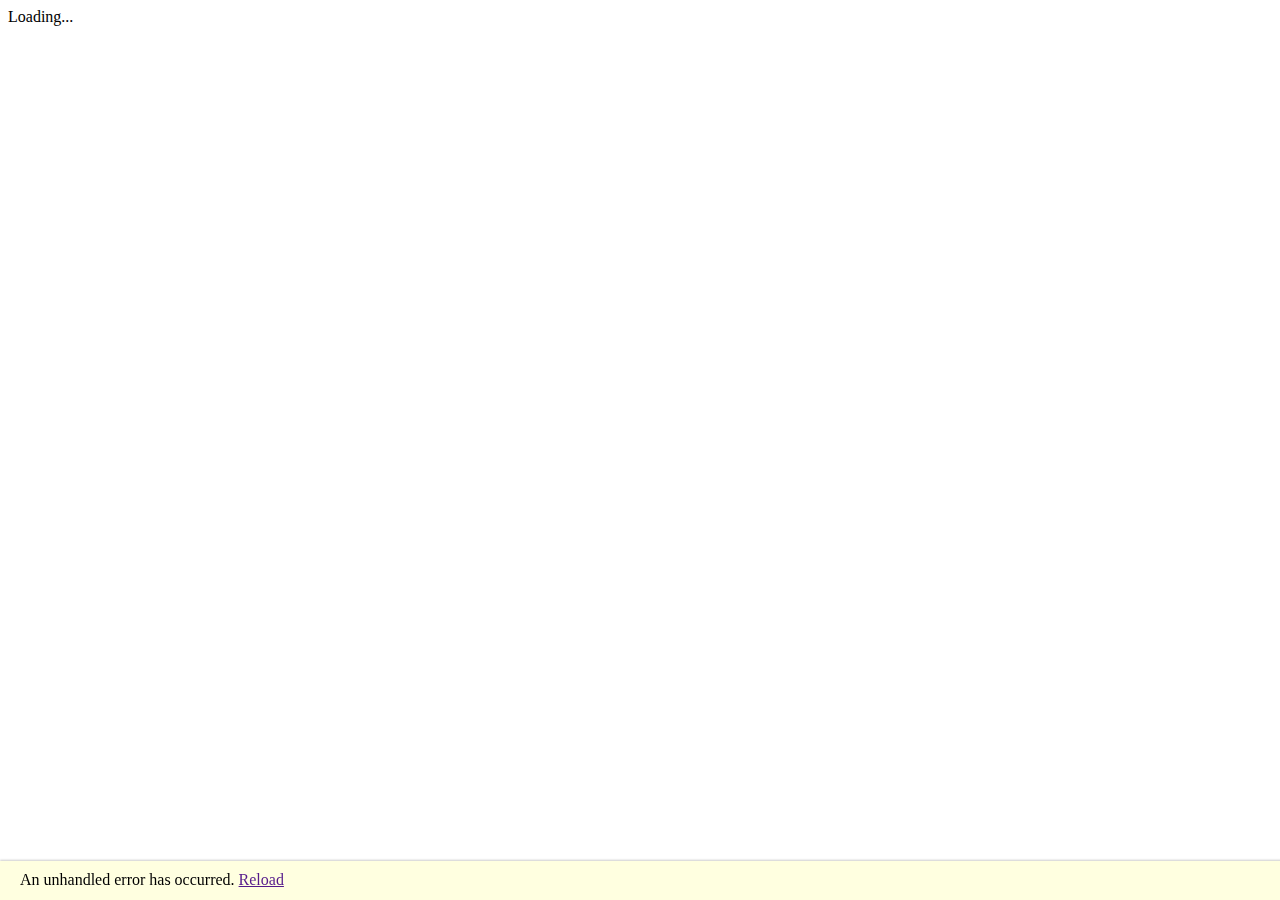
<file: index.html>
<!DOCTYPE html>
<html lang="en">

<head>
    <meta charset="utf-8" />
    <meta name="viewport" content="width=device-width, initial-scale=1.0, maximum-scale=1.0, user-scalable=no" />
    <title>Pentaforce.Beta.Wiki</title>
    <base href="https://mcrev4.github.io/Pentaforce/" />
    <link href="https://cdn.jsdelivr.net/npm/bootstrap@5.1.3/dist/css/bootstrap.min.css" rel="stylesheet" integrity="sha384-1BmE4kWBq78iYhFldvKuhfTAU6auU8tT94WrHftjDbrCEXSU1oBoqyl2QvZ6jIW3" crossorigin="anonymous">
    <link rel="stylesheet" href="https://cdn.jsdelivr.net/npm/bootstrap-icons@1.9.1/font/bootstrap-icons.css">
    <link href="css/app.css" rel="stylesheet" />
</head>

<body>
    <div id="app">Loading...</div>

    <div id="blazor-error-ui">
        An unhandled error has occurred.
        <a href="" class="reload">Reload</a>
        <a class="dismiss">🗙</a>
    </div>
    <script src="_framework/blazor.webassembly.js"></script>
    <script src="https://cdn.jsdelivr.net/npm/bootstrap@5.1.3/dist/js/bootstrap.bundle.min.js" integrity="sha384-ka7Sk0Gln4gmtz2MlQnikT1wXgYsOg+OMhuP+IlRH9sENBO0LRn5q+8nbTov4+1p" crossorigin="anonymous"></script>
</body>

</html>
</file>
<file: css/app.css>
﻿#blazor-error-ui {
    background: lightyellow;
    bottom: 0;
    box-shadow: 0 -1px 2px rgba(0, 0, 0, 0.2);
    display: none;
    left: 0;
    padding: 0.6rem 1.25rem 0.7rem 1.25rem;
    position: fixed;
    width: 100%;
    z-index: 1000;
}

    #blazor-error-ui .dismiss {
        cursor: pointer;
        position: absolute;
        right: 0.75rem;
        top: 0.5rem;
    }

.blazor-error-boundary {
    background: url([data-uri]) no-repeat 1rem/1.8rem, #b32121;
    padding: 1rem 1rem 1rem 3.7rem;
    color: white;
}

    .blazor-error-boundary::after {
        content: "An error has occurred."
    }

.callout {
    padding: 1.25rem;
    margin-top: 1.25rem;
    margin-bottom: 1.25rem;
    border: 1px solid #e9ecef;
    border-left-width: 0.25rem;
    border-radius: 0.25rem;
    border-left-color: #f0ad4e;
}

    .callout.callout-inner {
        border-left-color: #5bc0de;
    }

    .callout.callout-special {
        border-left-color: #d9534f;
    }

    .callout.callout-skill {
        border-left-color: #428bca;
    }

    .callout.callout-passive {
        border-left-color: #777;
    }

.img-container {
    margin-top: 1.25rem;
    overflow: hidden;
}

.img-container img {
    object-fit: cover;
}

div.cs-border {
    border-style: double !important;
    border-width: thick !important;
}

    div.cs-border.only-bottom {
        border-bottom-style: groove !important;
        border-bottom-width: thick !important;
        border-left: none !important;
        border-top: none !important;
        border-right: none !important;
    }

.fs-10px {
    font-size: 10px;
}

.fs-12px {
    font-size: 12px;
}

.feature-label {
    opacity: 0.65;
    font-size: 10px;
    /*transform: scale(.85) translateY(-0.5rem) translateX(0.15rem);
    transform-origin: 0 0;*/
    /*padding-top: 1rem;*/
    padding-left: 0.75rem;
    border: 1px solid transparent;
}

.table caption {
    padding-bottom: 0rem;
}

.charge {
    margin-left: 0.1rem;
    margin-right: 0.1rem;
}

.box-label {
    padding: 0px!important;
    padding-top: 0.5rem!important;
}

.box-input {
    padding-top: 1rem!important;
    padding-bottom: 0.15rem!important;
    height: calc(2.5rem + 2px)!important;
}
</file>
